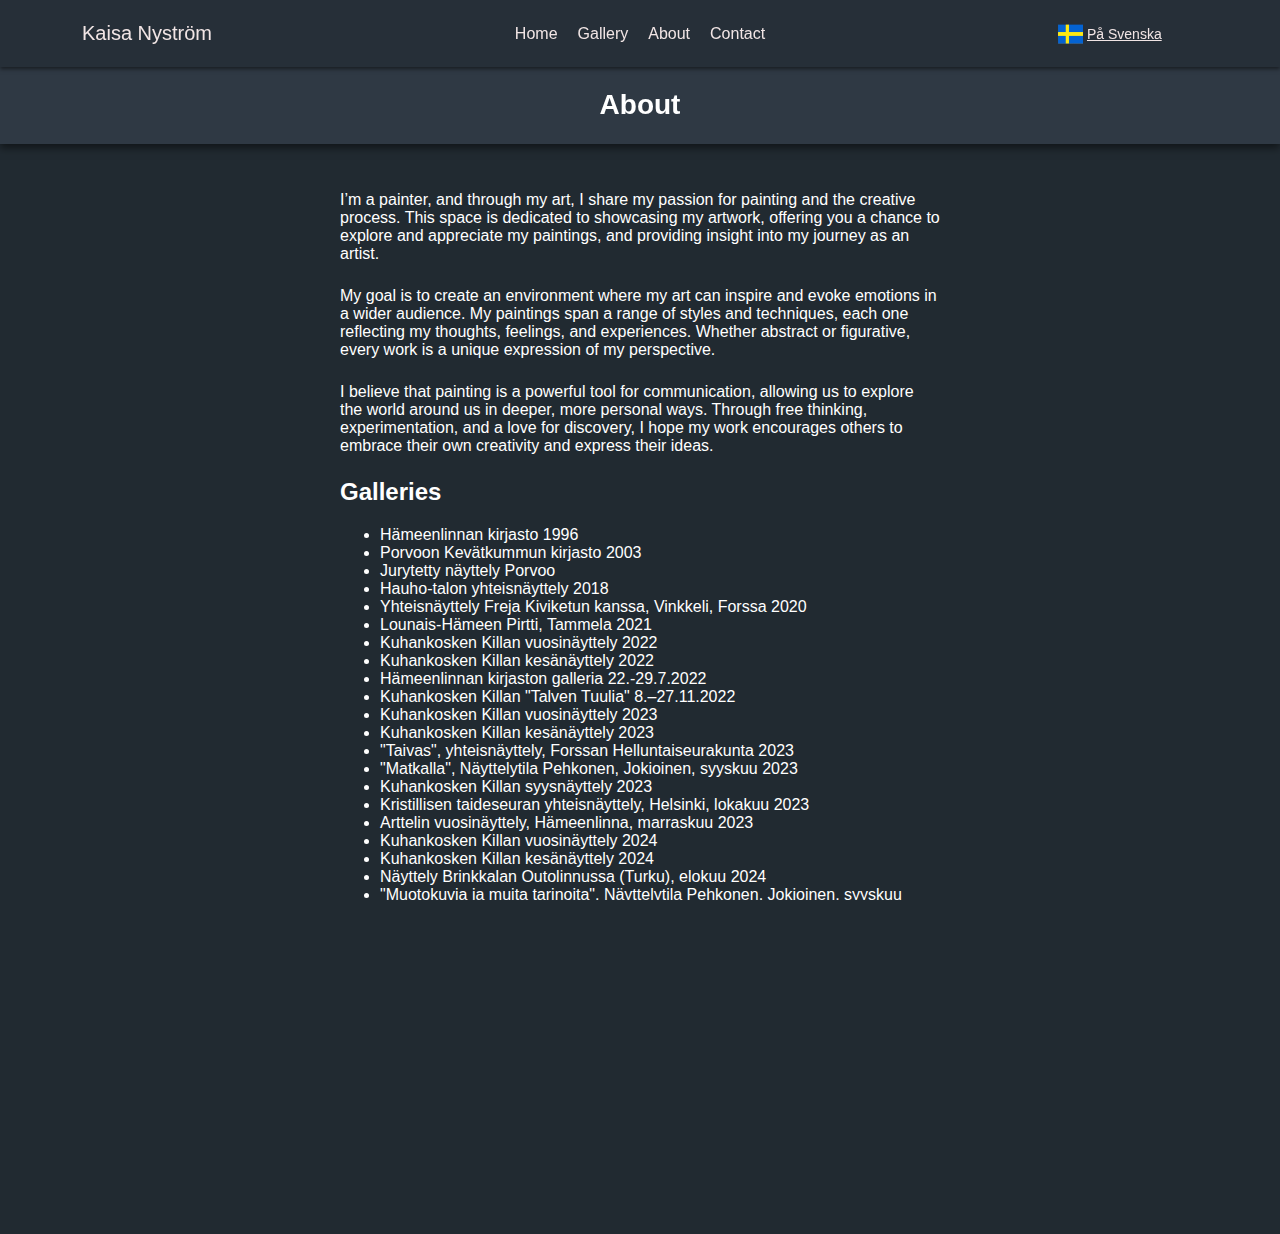
<file: www/about.html>
<!DOCTYPE html>
<html lang="en">
<head>
    <meta charset="UTF-8">
    <meta name="viewport" content="width=device-width, initial-scale=1.0">
    <title>About Page</title>
    <link rel="stylesheet" href="styles.css">
</head>

<body>
    <header>
        <div class="header">
            <div class="nimi">
                <nav>
                    <ul>
                        <li><a href="index.html">Kaisa Nyström</a></li>
                    </ul>
                </nav>
            </div>
            <nav>
                <ul>
                    <li><a href="index.html">Home</a></li>
                    <li><a href="gallery.html">Gallery</a></li> 
                    <li><a href="about.html">About</a></li>
                    <li><a href="contact.html">Contact</a></li>

                </ul>
            </nav>

            <div class="language">
                <nav>
                    <a href="svenska.html">
                    <img src="images/SVENSKA.png" alt="Swedish flag">
                    <span>På Svenska</span>
                    </a>
                </nav>
            </div>
        </div>
    </header>

    <div class="dropdown">
        <!-- Image as the dropdown button -->
        <button class="dropdown-button" onclick="toggleDropdown()">
            <img src="images/menu.png" alt="Menu Icon" width="30" height="30">
            </button>
    <div class="dropdown-content">
        <a href="index.html">Home</a>
        <a href="gallery.html">Gallery</a>
        <a href="contact.html">Contact</a>
        <a href="svenska.html">På Svenska</a>
    </div>
    </div>

<section class="title">
    <div class="introduction">
        <div class="introduction-h1">
            <h1>About</h1>
        </div>
    </div>
</section>

<div class="about-text">
    <p>I’m a painter, and through my art, I share my passion for painting and the creative process. This space is dedicated to showcasing my artwork, offering you a chance to explore and appreciate my paintings, and providing insight into my journey as an artist.</p>
    <p>My goal is to create an environment where my art can inspire and evoke emotions in a wider audience. My paintings span a range of styles and techniques, each one reflecting my thoughts, feelings, and experiences. Whether abstract or figurative, every work is a unique expression of my perspective.</p>
    <p>I believe that painting is a powerful tool for communication, allowing us to explore the world around us in deeper, more personal ways. Through free thinking, experimentation, and a love for discovery, I hope my work encourages others to embrace their own creativity and express their ideas.</p>
    <H2> Galleries</H2>
        <ul>
            <li>Hämeenlinnan kirjasto 1996</li>
            <li>Porvoon Kevätkummun kirjasto 2003</li>
            <li>Jurytetty näyttely Porvoo</li>
            <li>Hauho-talon yhteisnäyttely 2018</li>
            <li>Yhteisnäyttely Freja Kiviketun kanssa, Vinkkeli, Forssa 2020</li>
            <li>Lounais-Hämeen Pirtti, Tammela 2021</li>
            <li>Kuhankosken Killan vuosinäyttely 2022</li>
            <li>Kuhankosken Killan kesänäyttely 2022</li>
            <li>Hämeenlinnan kirjaston galleria 22.-29.7.2022</li>
            <li>Kuhankosken Killan "Talven Tuulia" 8.–27.11.2022</li>
            <li>Kuhankosken Killan vuosinäyttely 2023</li>
            <li>Kuhankosken Killan kesänäyttely 2023</li>
            <li>"Taivas", yhteisnäyttely, Forssan Helluntaiseurakunta 2023</li>
            <li>"Matkalla", Näyttelytila Pehkonen, Jokioinen, syyskuu 2023</li>
            <li>Kuhankosken Killan syysnäyttely 2023</li>
            <li>Kristillisen taideseuran yhteisnäyttely, Helsinki, lokakuu 2023</li>
            <li>Arttelin vuosinäyttely, Hämeenlinna, marraskuu 2023</li>
            <li>Kuhankosken Killan vuosinäyttely 2024</li>
            <li>Kuhankosken Killan kesänäyttely 2024</li>
            <li>Näyttely Brinkkalan Outolinnussa (Turku), elokuu 2024</li>
            <li>"Muotokuvia ja muita tarinoita", Näyttelytila Pehkonen, Jokioinen, syyskuu 2024</li>
            <li>Galleria Theodor, Loviisa, lokakuu 2024</li>
            <li>Kuhankosken Killan syysnäyttely 2024</li>

        </ul>
</div>

<footer>
    <div class="footer-background">
        <div class="footer">
            <nav>
                <H3>Contact</H3>
                <p>Tammela, Finland
                <br>0401111222
                <br>ruusuorapihlaja7@gmail.com</p>
            </nav>

            <nav>
                <ul>
                    <li><h3>Pages</h3></li>
                    <li><a href="index.html">Home</a></li>
                    <li><a href="gallery.html">Gallery</a></li>
                    <li><a href="about.html">About</a></li>
                    <li><a href="contact.html">Contact</a></li>
                </ul>
            </nav>

            <nav>
                <div class="footer-content">
                    <h3 class="follow-text">Follow!</h3>
                    <div class="social-icons">
                            <a href="https://www.facebook.com" class="social-link">
                            <img src="images/facebookk.png" alt="Facebook">
                            <span>Facebook</span>
                        </a>
                            <a href="https://x.com" class="social-link">
                            <img src="images/xx.png" alt="Twitter">
                            <span>Twitter</span>
                        </a>
                            <a href="https://www.instagram.com" class="social-link">
                            <img src="images/instagramm.png" alt="Instagram">
                            <span>Instagram</span>
                        </a>
                    <!-- Add other social icons with text if needed -->
                    </div>
                </div>
            </nav>
        </div>
    </div>
</footer>

<div class="copyright-footer">
    <p class="copyright-text">&copy;2025 Gallery. All rights reserved.</p>
</div>

</body>
</html>
</file>
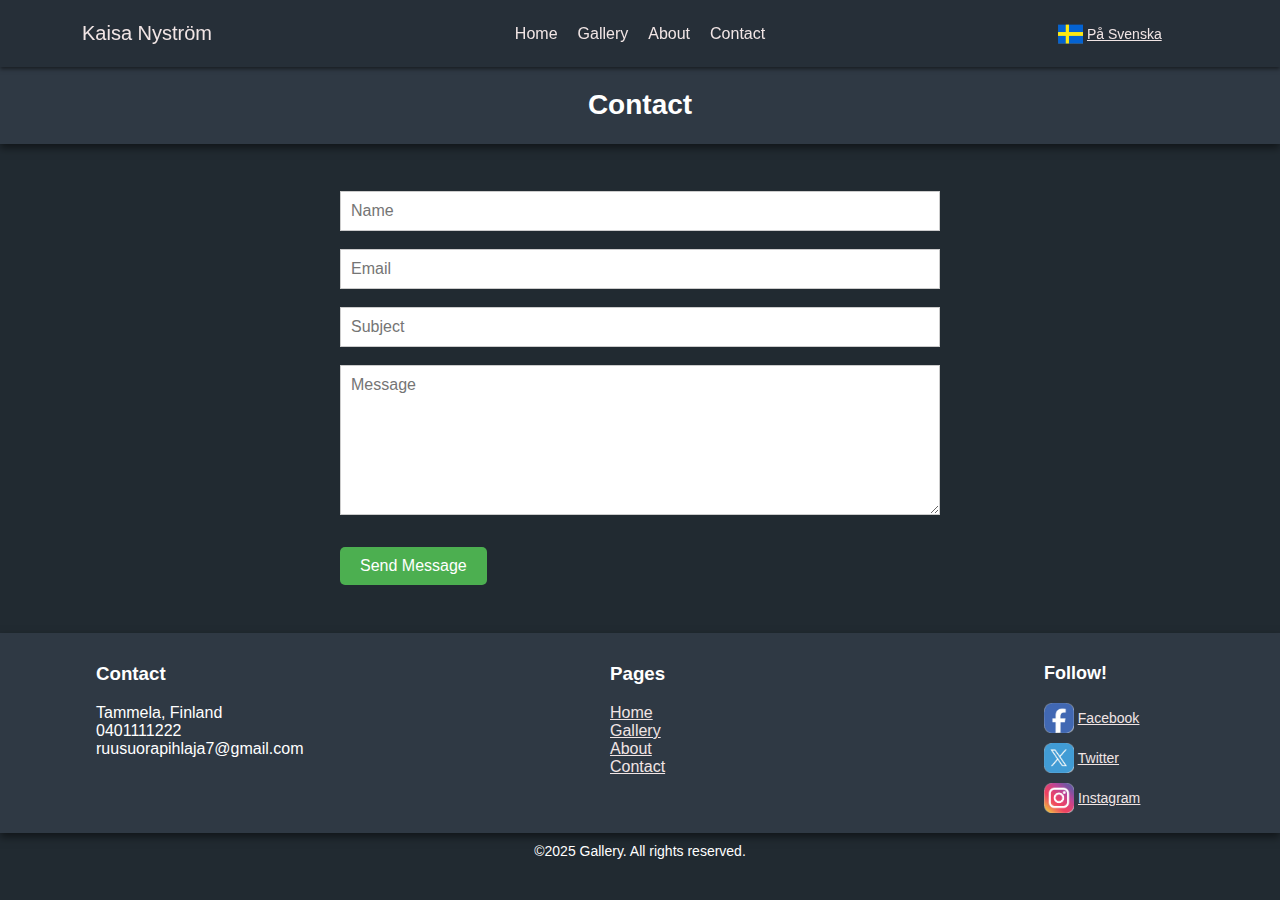
<file: www/contact.html>
<!DOCTYPE html>
<html lang="en">
<head>
    <meta charset="UTF-8">
    <meta name="viewport" content="width=device-width, initial-scale=1.0">
    <title>Contact Page</title>
    <link rel="stylesheet" href="styles.css">
</head>

<body>
    <header>
        <div class="header">

            <div class="nimi">
                <nav>
                    <ul>
                        <li><a href="index.html">Kaisa Nyström</a></li>
                    </ul>
                </nav>
            </div>

            <nav>
                <ul>
                    <li><a href="index.html">Home</a></li>
                    <li><a href="gallery.html">Gallery</a></li> 
                    <li><a href="about.html">About</a></li>
                    <li><a href="contact.html">Contact</a></li>
                </ul>
            </nav>

            <div class="language">
                <nav>
                    <a href="svenska.html">
                    <img src="images/SVENSKA.png" alt="Swedish flag">
                    <span>På Svenska</span>
                    </a>
                </nav>
            </div>

        </div>
    </header>
    <div class="dropdown">
        <!-- Image as the dropdown button -->
        <button class="dropdown-button" onclick="toggleDropdown()">
            <img src="images/menu.png" alt="Menu Icon" width="30" height="30">
            </button>
    <div class="dropdown-content">
        <a href="index.html">Home</a>
        <a href="gallery.html">Gallery</a>
        <a href="about.html">About</a>
        <a href="svenska.html">På Svenska</a>
    </div>
    </div>

<section class="title">
    <div class="introduction">
        <div class="introduction-h1">
            <h1>Contact</h1>
        </div>
    </div>
</section>

<form action="your-server-endpoint" method="post">
    <input type="text" id="name" name="name" placeholder="Name" required><br><br>

    <input type="email" id="email" name="email" placeholder="Email" required><br><br>

    <input type="text" id="subject" name="subject" placeholder="Subject" required><br><br>

    <textarea id="message" name="message" placeholder="Message" required></textarea><br><br>

    <button type="submit">Send Message</button>
</form>

<footer>
    <div class="footer-background">
        <div class="footer">

            <nav>
                <H3>Contact</H3>
                <p>Tammela, Finland
                <br>0401111222
                <br>ruusuorapihlaja7@gmail.com</p>
            </nav>

            <nav>
                <ul>
                    <li><h3>Pages</h3></li>
                    <li><a href="index.html">Home</a></li>
                    <li><a href="gallery.html">Gallery</a></li>
                    <li><a href="about.html">About</a></li>
                    <li><a href="contact.html">Contact</a></li>
                </ul>
            </nav>

            <nav>
                <div class="footer-content">
                    <h3 class="follow-text">Follow!</h3>
                    <div class="social-icons">
                            <a href="https://www.facebook.com" class="social-link">
                            <img src="images/facebookk.png" alt="Facebook">
                            <span>Facebook</span>
                        </a>
                            <a href="https://x.com" class="social-link">
                            <img src="images/xx.png" alt="Twitter">
                            <span>Twitter</span>
                        </a>
                            <a href="https://www.instagram.com" class="social-link">
                            <img src="images/instagramm.png" alt="Instagram">
                            <span>Instagram</span>
                        </a>
                    <!-- Add other social icons with text if needed -->
                    </div>
                </div>
            </nav>

        </div>
    </div>
</footer>

<div class="copyright-footer">
    <p class="copyright-text">&copy;2025 Gallery. All rights reserved.</p>
</div>

</body>
</html>
</file>
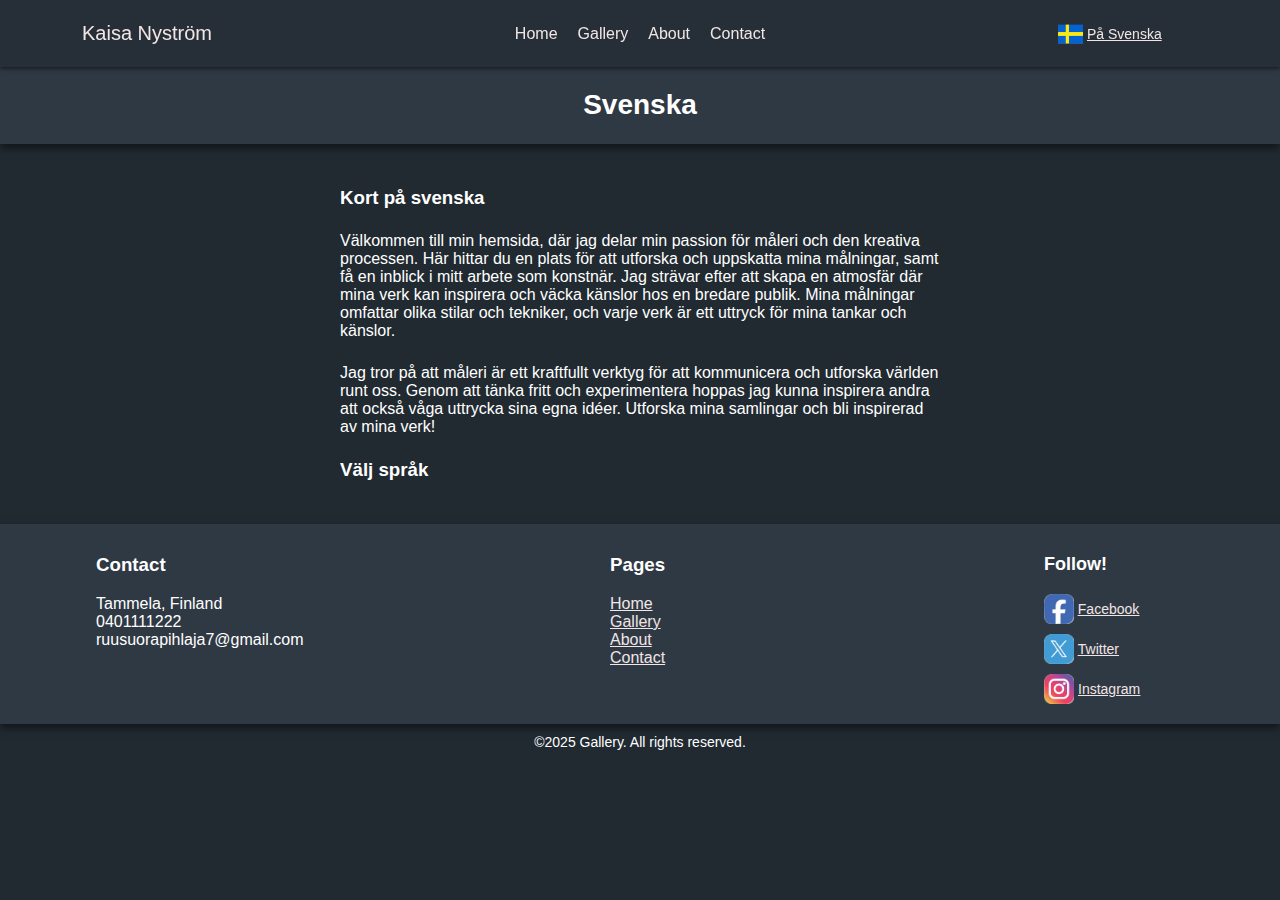
<file: www/svenska.html>
<!DOCTYPE html>
<html lang="se">
<head>
    <meta charset="UTF-8">
    <meta name="viewport" content="width=device-width, initial-scale=1.0">
    <title>Svensk sida</title>
    <link rel="stylesheet" href="styles.css">
</head>
<body>
    <header>
        <div class="header">
            <div class="nimi">
                <nav>
                    <ul>
                        <li><a href="index.html">Kaisa Nyström</a></li>
                    </ul>
                </nav>
            </div>
            <nav>
                <ul>
                    <li><a href="index.html">Home</a></li>
                    <li><a href="gallery.html">Gallery</a></li> 
                    <li><a href="about.html">About</a></li>
                    <li><a href="contact.html">Contact</a></li>

                </ul>
            </nav>

            <div class="language">
                <nav>
                    <a href="svenska.html">
                    <img src="images/SVENSKA.png" alt="Swedish flag">
                    <span>På Svenska</span>
                    </a>
                </nav>
            </div>
        </div>
    </header>
    <div class="dropdown">
        <!-- Image as the dropdown button -->
        <button class="dropdown-button" onclick="toggleDropdown()">
            <img src="images/menu.png" alt="Menu Icon" width="30" height="30">
            </button>
    <div class="dropdown-content">
        <a href="index.html">Home</a>
        <a href="gallery.html">Gallery</a>
        <a href="about.html">About</a>
        <a href="contact.html">Contact</a>
    </div>
    </div>
    
    <section class="title">
        <div class="introduction">
            <div class="introduction-h1">
                <h1>Svenska</h1>
            </div>
        </div>
    </section>

    <div class="about-text">
        <h3>Kort på svenska</h3>
        <p>Välkommen till min hemsida, där jag delar min passion för måleri och den kreativa processen. Här hittar du en plats för att utforska och uppskatta mina målningar, samt få en inblick i mitt arbete som konstnär. Jag strävar efter att skapa en atmosfär där mina verk kan inspirera och väcka känslor hos en bredare publik. Mina målningar omfattar olika stilar och tekniker, och varje verk är ett uttryck för mina tankar och känslor.</p>
        <p>Jag tror på att måleri är ett kraftfullt verktyg för att kommunicera och utforska världen runt oss. Genom att tänka fritt och experimentera hoppas jag kunna inspirera andra att också våga uttrycka sina egna idéer. Utforska mina samlingar och bli inspirerad av mina verk!</p>
        <h3>Välj språk</h3>
    </div>




    <footer>
        <div class="footer-background">
            <div class="footer">
                <nav>
                    <H3>Contact</H3>
                    <p>Tammela, Finland
                    <br>0401111222
                    <br>ruusuorapihlaja7@gmail.com</p>
                </nav>

                <nav>
                    <ul>
                        <li><h3>Pages</h3></li>
                        <li><a href="index.html">Home</a></li>
                        <li><a href="gallery.html">Gallery</a></li>
                        <li><a href="about.html">About</a></li>
                        <li><a href="contact.html">Contact</a></li>
                    </ul>
                </nav>

                <nav>
                    <div class="footer-content">
                        <h3 class="follow-text">Follow!</h3>
                        <div class="social-icons">
                                <a href="https://www.facebook.com" class="social-link">
                                <img src="images/facebookk.png" alt="Facebook">
                                <span>Facebook</span>
                            </a>
                                <a href="https://x.com" class="social-link">
                                <img src="images/xx.png" alt="Twitter">
                                <span>Twitter</span>
                            </a>
                                <a href="https://www.instagram.com" class="social-link">
                                <img src="images/instagramm.png" alt="Instagram">
                                <span>Instagram</span>
                            </a>
                        <!-- Add other social icons with text if needed -->
                        </div>
                    </div>
                </nav>
            </div>
        </div>
    </footer>

    <div class="copyright-footer">
        <p class="copyright-text">&copy;2025 Gallery. All rights reserved.</p>
    </div>
</body>
</html>
</file>
<file: www/styles.css>
body {
  font-family: Arial, Helvetica, sans-serif;
  background-color: rgb(33, 42, 49);
}

html, body {
  width: auto;
  height: 100%;
  overflow: auto;
  margin: 0 auto;
}

header {
  position: fixed;
  width: 100%;
  height: auto;
  background-color: rgba(33, 42, 49, 0.6);
  margin: 0 auto;
  z-index: 1000;
  box-shadow: 0 2px 4px rgba(0, 0, 0, 0.5);
}

header .header {
  width: 1200px;
  display: flex;
  justify-content: space-between;
  align-items: center;
  margin: 0 auto;
}

.header nav ul {
  list-style: none;
  margin: 0;
  padding: 0;
  display: flex;
  justify-content: flex-end;
  align-items: center;
}

.header nav li {
  display: inline-block;
  margin: 10px;
}

.header nav p {
  display: inline-block;
  margin: 10px;
}

.nimi nav {
  width: auto;
  color: #f1e5e5;
  font-size: 20px;
}

.language nav {
  width: 150.017px;
  text-align: left;
  display: flex;
}

/* Style for the dropdown container */
.dropdown {
position: relative;
display: none;/* Adjust the value as needed */
}

.mobile-header h2 {
  position: relative;
  display: none;
  text-align: center;
  align-items: center;
  justify-content: center;
  color: white;
  margin: 0 auto;
  padding: 20px;
  font-size: 25px;
  background-color: rgb(47, 57, 68);
}

/* Button styling (no text, only image) */
.dropdown-button {
  background-color: transparent; /* No background color */
  border: none; /* No border */
  cursor: pointer;
  padding: 0; /* Remove any default padding */
}

/* Dropdown menu hidden by default */
.dropdown-content {
  display: none;
  position: absolute;
  background-color: #f1f1f1;
  min-width: 160px;
  box-shadow: 0px 8px 16px rgba(0, 0, 0, 0.2);
  z-index: 1000;
  right: 0; /* Align to the right */
  left: auto; /* Override any left positioning */
}

/* Links inside the dropdown */
.dropdown-content a {
  color: black;
  padding: 12px 16px;
  text-decoration: none;
  display: block;
}

/* Change color of links on hover */
.dropdown-content a:hover {
  background-color: #ddd;
}

/* Show the dropdown menu when hovering over the button */
.dropdown:hover .dropdown-content {
  display: block;
}

.dropdown:hover .dropdown-button img {
  filter: brightness(0.8); /* Slightly darken the image when hovering */
}

nav {
  display: inline-block;
  padding: 10px 20px;   
  margin: 0 10px;     
  border: 2px solid rgba(33, 42, 49, 0);
  border-radius: 5px;
  background-color: rgba(33, 42, 49, 0);
}

nav a {
  text-decoration: none;
  color: #f1e5e5;
  display: flex;
  align-items: center;
}

nav li a:hover {
  text-decoration: underline
}

/* Target images within the first nav */
header nav img { 
  height: 30px; /* Adjust the height as needed */
  width: 25px;  /* Maintain aspect ratio */
}

.language span {
  font-size: 14px; /* Set text size */
  white-space: nowrap; /* Prevent text from wrapping to a new line */
  text-decoration: underline;
  margin-left: 4px;
}

.language span:hover {
  text-decoration: none;
}

.background-image {
  width: auto; /* Set the width of the container */
  height: 400px; /* Set the height of the container */
  overflow: hidden; /* Hide any overflow */
}

.meta {
  width: 100%; /* Image width should be 100% of the container */
  height: 100%; /* Set the image height to 100% of the container */
  object-fit: cover; /* Ensure the image covers the entire container and crops overflow */
}

.intro .introduction {
  width: 100%;
  height: auto;
  display: inline-block;
  position: relative;
  color: white;
  background-color: rgba(47, 57, 68, 1);
  text-align: center;
  align-items: center;
  z-index: 500;
  margin: 0;
  box-shadow: 0 4px 8px rgba(0, 0, 0, 0.5);
}

.introduction h1 {
  margin: 23.6px 0 23.6px 0;
  text-align: center;
  font-size: 28px;
}

.introduction p {
  margin: 0 0 23.6px 0;
}

.introduction-text {
  width: 600px;
  position: relative;
  display: inline-block;
  text-align: left;
  justify-content: center;
  margin: 0 auto;
}

.title .introduction {
  width: 100%;
  height: auto;
  display: inline-block;
  position: relative;
  color: white;
  background-color: rgba(47, 57, 68, 1);
  text-align: center;
  align-items: center;
  z-index: 500;
  padding: 65px 0 0 0;
  box-shadow: 0 4px 8px rgba(0, 0, 0, 0.5);
}

.about-text {
  width: 600px;
  height: auto;
  position: relative;
  padding: 23.6px 0 23.6px 0;
  align-items: center;
  text-align: left;
  color: white;
  vertical-align: middle;
  margin: 0 auto;
}

.about-text p {
  margin: 23.6px 0 23.6px 0;
}

.footer-background {
  width: 100%;
  height: 200px;
  background-color: rgba(47, 57, 68, 1);
  padding: 0;
  margin: 0 auto;
  position: sticky;
  bottom: 0;
  z-index: 1;
  box-shadow: 0 4px 8px rgba(0, 0, 0, 0.5);
}

.footer-background2 {
  width: 100%;
  height: 200px;
  background-color: rgba(47, 57, 68, 1);
  padding: 0;
  margin: 0 auto;
  position: absolute;
  bottom: 36px;
  z-index: 1;
  box-shadow: 0 4px 8px rgba(0, 0, 0, 0.5);
}

.footer nav {
  width: 220px;
  height: 150px;
}

.footer {
  width: 1200px;
  max-width: 90%;
  height: auto;
  display: flex;
  background-color: rgba(47, 57, 68, 1);
  color: white;
  text-align: left;
  margin: 0 auto;
  padding: 0;
  justify-content: space-between;
  align-items: center;
}

.footer nav ul {
  list-style: none;
  margin: 0;
  padding: 0;
  display: flex;
  justify-content: flex-end;
  align-items: center;
  flex-direction: column;
}

.footer nav h3 {
  width: 60px;
}

.footer nav a {
  width: 60px;
  text-decoration: underline;
}

.footer nav a:hover {
  text-decoration: none;
}

/* Target images within the footer */

.footer-content {
  display: flex;
  align-items: center; /* Vertically center the content */
  flex-direction: column;
}

.follow-text {
  font-size: 18px; /* Adjust the font size */
  font-weight: bold; /* Make the text bold */
  color: white; /* White text color */
  margin: 18.72px 0 18.72px 0; /* Adds space between text and social icons */
  text-align: left; /* Align the text to the left */
}

.social-link {
  display: flex; /* Keep icon and text in a row */
  align-items: center; /* Vertically align icon and text */
  text-decoration: none; /* Remove underline from links */
  margin-bottom: 10px;
}

.social-link img {
  width: 30px; /* Set the size of the icons */
  height: 30px;
}

.social-link span {
  font-size: 14px; /* Set text size */
  white-space: nowrap; /* Prevent text from wrapping to a new line */
  text-decoration: underline;
  margin-left: 4px;
}

.social-link span:hover {
  text-decoration: none;
}

.footer-text {
  margin-left: 20px; /* Adds space between the social icons and the footer text */
}

/* Copyright Footer Container */
.copyright-footer {
  background-color: #212a31; /* Footer background color */
  color: #fff; /* Text color */
  text-align: center; /* Center the text */
  padding: 10px; /* Padding for spacing */
  font-size: 14px; /* Font size */
  position: sticky;
  justify-content: center;
  align-items: center;
  z-index: 0;
}

.copyright-footer2 {
  background-color: #212a31; /* Footer background color */
  color: #fff; /* Text color */
  text-align: center; /* Center the text */
  padding: 10px; /* Padding for spacing */
  font-size: 14px; /* Font size */
  position: absolute;
  margin: 0 auto;
  bottom: 0;
  width: auto;
  height: auto;
  left: 0;
  right: 0;
  z-index: 0;
}

/* Copyright Text */
.copyright-text {
  margin: 0; /* Remove default margin */
}

input, textarea {
  width: 100%; /* Make input and textarea fields take full width */
  padding: 10px; /* Add padding for better spacing inside the fields */
  font-size: 16px; /* Make text inside the fields larger */
  border-radius: 0px; /* Rounded corners */
  border: 1px solid #ccc; /* Light border */
  box-sizing: border-box; /* Ensure padding is included in the width */
  font: 1em sans-serif;
}

textarea {
  height: 150px; /* Make the textarea taller */
}

/* Add some basic styling for form layout */

label {
  font-size: 18px;
  display: block;
  margin-bottom: 5px;
}

button {
  padding: 10px 20px;
  font-size: 16px;
  background-color: #4CAF50;
  color: white;
  border: none;
  border-radius: 5px;
  cursor: pointer;
  margin-top: 10px;
}

button:hover {
  background-color: #45a049; /* Change color on hover */
}

/*front page mini gallery*/
.gallery {
  padding: 0px 23.6px 23.6px 23.6px; /* Adjust the top padding to move the gallery down */
  position: relative; /* Add relative positioning */
  z-index: 600; /* Set a z-index higher than the image and intro */
  width: 1200px;
  align-items: center;
  margin: 0 auto;
}

/* Parent Container for Painting Boxes */
.painting-boxes {
  display: grid;
  grid-template-columns: repeat(auto-fill, minmax(300px, 1fr)); /* Responsive grid */
  gap: 20px; /* Space between boxes */
}


/* Individual Painting Box */
.painting-box {
  box-sizing: border-box;
  border: 1px solid #ddd; /* Border for the box */
  border-radius: 8px; /* Rounded corners */
  padding: 15px; /* Inner spacing */
  text-align: center; /* Center content */
  background: #f9f9f9; /* Light background */
}

.painting-box:hover {
  transform: translateY(-5px); /* Slight lift on hover */
  box-shadow: 0 4px 8px rgba(0, 0, 0, 0.1); /* Shadow on hover */
}

/* Text Styles */
.painting-box h2 {
  margin: 10px 0;
  font-size: 1.2em;
  color: #333;
}

.painting-box p {
  margin: 5px 0;
  font-size: 0.9em;
  color: #666;
}

.painting-box .price {
  font-weight: bold;
  color: #000;
}

/* Add to Cart Button */
.painting-box .add-to-cart {
  display: inline-block;
  margin-top: 10px;
  padding: 10px 20px;
  background: #007bff;
  color: #fff;
  border: none;
  border-radius: 5px;
  cursor: pointer;
  transition: background 0.3s ease;
}

.painting-box .add-to-cart:hover {
  background: #0056b3;
}

.gallery h2 {
  text-align: center;
  color: white;
  font-size: 22px;
  margin: 47.2px 0 23.6px 0;
}

.image-grid {
  display: grid;
  grid-template-columns: repeat(auto-fit, minmax(250px, 1fr));
  /* Responsive grid */
  padding: 23.6px 0 23.6px 0;
  margin-top: 23.6px;
  gap: 20px;
}

.image-grid img {
  width: 100%;
  height: auto;
  border-radius: 5px;
  cursor: pointer;
  /* Add cursor pointer to indicate clickability */
  transition: transform 0.3s ease;
  /* Add a smooth transition effect */
}

.image-grid img:hover {
  transform: scale(1.05);
  /* Slightly scale up image on hover */
}

.lightbox {
  display: none;
  position: fixed;
  top: 0;
  width: 100%;
  height: 100%;
  background-color: rgba(0, 0, 0, 0.8);
  justify-content: center;
  z-index: 1100;
  margin-bottom: 0;
  border-radius: 0;
  /* Ensure lightbox is on top */
}

.lightbox-content {
  position: relative;
  max-width: 90%;
}

.lightbox-content img {
  position: relative;
  width: 100%;
  height: auto;
  max-height: 100%;
}

/* comment */

input, textarea {
  width: 100%; /* Make input and textarea fields take full width */
  padding: 10px; /* Add padding for better spacing inside the fields */
  font-size: 16px; /* Make text inside the fields larger */
  border-radius: 0px; /* Rounded corners */
  border: 1px solid #ccc; /* Light border */
  box-sizing: border-box; /* Ensure padding is included in the width */
  font: 1em sans-serif;
}

textarea {
  height: 150px; /* Make the textarea taller */
}

/* Add some basic styling for form layout */
form {
  max-width: 600px; /* Limit the form width */
  margin: 0 auto; /* Center the form */
  padding: 47.2px 0 47.2px 0;
}

label {
  font-size: 18px;
  display: block;
  margin-bottom: 5px;
}

button {
  padding: 10px 20px;
  font-size: 16px;
  background-color: #4CAF50;
  color: white;
  border: none;
  border-radius: 5px;
  cursor: pointer;
  margin-top: 10px;
}

button:hover {
  background-color: #45a049; /* Change color on hover */
}

@media (min-width: 360px) and (max-width: 600px) {

  body {
    font-family: Arial, Helvetica, sans-serif;
    background-color: rgb(33, 42, 49);
    margin: 0; /* Remove default body margins */
  }
  
  html, body {
    width: 100%;
    height: 100%;
    overflow-x: hidden; /* Hide horizontal scrollbar */
  }
  
  header {
    display: none;
    position: fixed;
    top: 0;
    left: 0;
    width: 100%;
    background-color: rgba(33, 42, 49, 0.6);
    z-index: 1000;
    box-shadow: 0 2px 4px rgba(0, 0, 0, 0.5);
    padding: 10px 0; /* Add padding for mobile */
  }
  
  .header {
    width: 100%;
    display: flex;
    justify-content: space-between;
    align-items: center;
    padding: 0 20px; /* Add padding for mobile */
  }
  
  .header nav ul {
    list-style: none;
    margin: 0;
    padding: 0;
    display: flex;
    flex-direction: column; /* Make navigation vertical on mobile */
    align-items: center;
    position: absolute; /* Position navigation off-screen initially */
    top: 60px; /* Adjust top position as needed */
    left: 0;
    right: 0;
    background-color: rgba(33, 42, 49, 0.8); /* Add background to mobile menu */
    text-align: center;
    visibility: hidden; /* Hide navigation initially */
    opacity: 0;
    transition: opacity 0.3s ease-in-out, visibility 0.3s ease-in-out;
  }
  
  .header nav ul.active {
    visibility: visible;
    opacity: 1;
  }
  
  .header nav li {
    display: block;
    margin: 15px 0;
  }
  
  .header nav p {
    display: block;
    margin: 10px 0;
  }
  
  .nimi nav {
    width: auto;
  }
  
  .language nav {
    width: auto;
    text-align: left;
    display: flex;
  }

  /* Style for the dropdown container */
  .dropdown {
  position: relative;
  display: inline;
  left: 90%; /* Move to the right */
  z-index: 1000;
  margin-right: 10px;
}

.mobile-header h2 {
  position: relative;
  display: flex;
  text-align: center;
  align-items: center;
  justify-content: center;
  color: white;
  margin: 0 auto;
  padding: 20px;
  background-color: rgb(47, 57, 68);
}

/* Button styling (no text, only image) */
.dropdown-button {
  background-color: transparent; /* No background color */
  border: none; /* No border */
  cursor: pointer;
  padding: 0; /* Remove any default padding */
  
}

/* Dropdown menu hidden by default */
.dropdown-content {
  display: none;
  position: absolute;
  background-color: #f1f1f1;
  min-width: 160px;
  box-shadow: 0px 8px 16px rgba(0, 0, 0, 0.2);
  z-index: 1000;
  right: 0; /* Align to the right */
  left: auto; /* Override any left positioning */
}

/* Links inside the dropdown */
.dropdown-content a {
  color: black;
  padding: 12px 16px;
  text-decoration: none;
  display: block;
}

/* Change color of links on hover */
.dropdown-content a:hover {
  background-color: #ddd;
}

/* Show the dropdown menu when hovering over the button */
.dropdown:hover .dropdown-content {
  display: block;
}

.dropdown:hover .dropdown-button img {
  filter: brightness(0.8); /* Slightly darken the image when hovering */
}

  
  nav {
    display: inline-block;
    padding: 10px 20px;
    margin: 0 10px;
    border: 2px solid rgba(33, 42, 49, 0);
    border-radius: 5px;
    background-color: rgba(33, 42, 49, 0);
  }
  
  nav a {
    text-decoration: none;
    color: #f1e5e5;
    display: flex;
    align-items: center;
  }
  
  nav li a:hover {
    text-decoration: underline;
  }
  
  header nav img {
    height: 30px;
    width: 25px;
  }
  
  .language span {
    font-size: 14px;
    white-space: nowrap;
    text-decoration: underline;
    margin-left: 4px;
  }
  
  .language span:hover {
    text-decoration: none;
  }
  
  .background-image {
    width: 100%; /* Make background image responsive */
    height: auto;
    overflow: hidden;
  }
  
  .meta {
    width: 100%;
    height: auto; /* Adjust height for mobile */
    object-fit: cover;
  }
  
  .intro .introduction {
    width: auto;
    height: auto;
    display: block;
    position: relative; /* Use relative positioning for better control */
    top: -4px;
    color: white;
    background-color: rgba(47, 57, 68, 1);
    text-align: center;
    padding: 20px; /* Add padding for mobile */
    z-index: 500;
    margin: 0;
    box-shadow: 0 4px 8px rgba(0, 0, 0, 0.5);
  }
  
  .introduction h1 {
    margin: 23.6px 0 23.6px 0;
    text-align: center;
    font-size: 24px; /* Adjust font size for mobile */
  }
  
  .introduction p {
    margin: 0 0 23.6px 0;
    font-size: 16px; /* Adjust font size for mobile */
  }
  
  .introduction-text {
    width: 90%; /* Adjust width for mobile */
    position: relative;
    display: block;
    text-align: left;
    justify-content: center;
    margin: 0 auto;
  }
  
  .title .introduction {
    width: auto;
    height: auto;
    display: block;
    position: relative;
    color: white;
    background-color: rgba(47, 57, 68, 1);
    text-align: center;
    padding: 20px; /* Add padding for mobile */
    z-index: 500;
    margin: 0;
    box-shadow: 0 4px 8px rgba(0, 0, 0, 0.5);
  }
  
  .about-text {
    width: 90%; /* Adjust width for mobile */
    height: auto;
    position: relative;
    padding: 23.6px 0 23.6px 0;
    align-items: center;
    text-align: left;
    color: white;
    vertical-align: middle;
    margin: 0 auto;
  }
  
  .about-text p {
    margin: 23.6px 0 23.6px 0;
    font-size: 16px; /* Adjust font size for mobile */
  }
  
  .footer-background {
    width: 100%;
    height: auto; /* Remove fixed height */
    background-color: rgba(47, 57, 68, 1);
    padding: 20px 0; /* Add padding for mobile */
    margin: 0 auto;
    position: relative; /* Remove sticky positioning */
    z-index: 1;
    box-shadow: 0 4px 8px rgba(0, 0, 0, 0.5);
  }
  
  .footer-background2 {
    width: 100%;
    height: auto; /* Remove fixed height */
    background-color: rgba(47, 57, 68, 1);
    padding: 20px 0; /* Add padding for mobile */
    margin: 0 auto;
    position: relative; /* Remove sticky positioning */
    z-index: 1;
    box-shadow: 0 4px 8px rgba(0, 0, 0, 0.5);
  }
  
  .footer {
    width: 100%;
    max-width: 90%;
    height: auto;
    display: flex;
    flex-direction: column; /* Make footer vertical on mobile */
    align-items: center; /* Center content vertically */
    background-color: rgba(47, 57, 68, 1);
    color: white;
    margin: 0 auto;
    padding: 20px 0; /* Add padding for mobile */
  }

  .footer-content {
    display: flex;
    flex-direction: column;
    align-items: start;
  }
  
  .footer nav {
    width: 100%; /* Make navigation full width on mobile */
    height: auto;
    margin-bottom: 20px; /* Add spacing between sections */
  }
  
  .footer nav ul {
    list-style: none;
    margin: 0;
    padding: 0;
    display: flex;
    flex-direction: column; /* Make navigation vertical */
    align-items: start;
  }
  
  .footer nav h3 {
    width: auto;
    margin-bottom: 10px;
  }
  
  .footer nav a {
    width: auto;
    text-decoration: underline;
    margin-bottom: 5px; /* Add spacing between links */
  }
  
  .footer nav a:hover {
    text-decoration: none;
  }
  
  input, textarea {
    width: 100%; /* Make input and textarea fields take full width */
    padding: 10px; /* Add padding for better spacing inside the fields */
    font-size: 16px; /* Make text inside the fields larger */
    border-radius: 0px; /* Rounded corners */
    border: 1px solid #ccc; /* Light border */
    box-sizing: border-box; /* Ensure padding is included in the width */
    font: 1em sans-serif;
  }
  
  textarea {
    height: 150px; /* Make the textarea taller */
  }
  
  /* Add some basic styling for form layout */
  
  label {
    font-size: 18px;
    display: block;
    margin-bottom: 5px;
  }
  
  button {
    padding: 10px 20px;
    font-size: 16px;
    background-color: #4CAF50;
    color: white;
    border: none;
    border-radius: 5px;
    cursor: pointer;
    margin-top: 10px;
  }
  
  button:hover {
    background-color: #45a049; /* Change color on hover */
  }
  
  /*front page mini gallery*/
  .gallery {
    padding: 0px 23.6px 23.6px 23.6px; /* Adjust the top padding to move the gallery down */
    position: relative; /* Add relative positioning */
    z-index: 600; /* Set a z-index higher than the image and intro */
    width: auto;
    align-items: center;
    margin: 0 auto;
  }
  
  .gallery h2 {
    text-align: center;
    color: white;
    font-size: 22px;
    margin: 47.2px 0 23.6px 0;
  }
  
  .image-grid {
    display: grid;
    grid-template-columns: repeat(auto-fit, minmax(250px, 1fr));
    /* Responsive grid */
    padding: 23.6px 0 23.6px 0;
    gap: 20px;
  }
  
  .image-grid img {
    width: 100%;
    height: auto;
    border-radius: 5px;
    cursor: pointer;
    /* Add cursor pointer to indicate clickability */
    transition: transform 0.3s ease;
    /* Add a smooth transition effect */
  }
  
  .image-grid img:hover {
    transform: scale(1.05);
    /* Slightly scale up image on hover */
  }
  
  .lightbox {
    display: none !important;
    position: fixed;
    top: 0;
    left: 0;
    width: 100%;
    height: 100%;
    background-color: rgba(0, 0, 0, 0.8);
    justify-content: center;
    align-items: center;
    z-index: 700;
    /* Ensure lightbox is on top */
  }
  
  .lightbox-content {
    position: fixed;
    max-width: 100%;
    max-height: 100%;
  }
  
  .lightbox-content img {
    position: relative;
    width: 100%;
    height: 100%;
  }
  
  /* comment */
  
  input, textarea {
    width: 100%; /* Make input and textarea fields take full width */
    padding: 10px 0 10px 10px; /* Add padding for better spacing inside the fields */
    font-size: 16px; /* Make text inside the fields larger */
    border-radius: 0px; /* Rounded corners */
    border: 1px solid #ccc; /* Light border */
    box-sizing: border-box; /* Ensure padding is included in the width */
    font: 1em sans-serif;
  }
  
  textarea {
    height: 150px; /* Make the textarea taller */
  }
  
  /* Add some basic styling for form layout */
  form { /* Limit the form width */
    width: auto;
    margin: 0 auto; /* Center the form */
    padding: 47.2px 47.2px 47.2px 47.2px;

  }
  
  label {
    font-size: 18px;
    display: block;
    margin-bottom: 5px;
  }
  
  button {
    padding: 10px 20px;
    font-size: 16px;
    background-color: #4CAF50;
    color: white;
    border: none;
    border-radius: 5px;
    cursor: pointer;
    margin-top: 10px;
  }
  
  button:hover {
    background-color: #45a049; /* Change color on hover */
  }
}

@media (min-width: 768px) and (max-width: 1024px) { 

  body {
    font-family: Arial, Helvetica, sans-serif;
    background-color: rgb(33, 42, 49);
    margin: 0; /* Remove default body margins */
  }
  
  html, body {
    width: 100%;
    height: 100%;
    overflow-x: hidden; /* Hide horizontal scrollbar */
  }
  
  header {
    display: none;
    position: fixed;
    top: 0;
    left: 0;
    width: 100%;
    background-color: rgba(33, 42, 49, 0.6);
    z-index: 1000;
    box-shadow: 0 2px 4px rgba(0, 0, 0, 0.5);
    padding: 10px 0; /* Add padding for mobile */
  }
  
  .header {
    width: 100%;
    display: flex;
    justify-content: space-between;
    align-items: center;
    padding: 0 20px; /* Add padding for mobile */
  }
  
  .header nav ul {
    list-style: none;
    margin: 0;
    padding: 0;
    display: flex;
    flex-direction: column; /* Make navigation vertical on mobile */
    align-items: center;
    position: absolute; /* Position navigation off-screen initially */
    top: 60px; /* Adjust top position as needed */
    left: 0;
    right: 0;
    background-color: rgba(33, 42, 49, 0.8); /* Add background to mobile menu */
    text-align: center;
    visibility: hidden; /* Hide navigation initially */
    opacity: 0;
    transition: opacity 0.3s ease-in-out, visibility 0.3s ease-in-out;
  }
  
  .header nav ul.active {
    visibility: visible;
    opacity: 1;
  }
  
  .header nav li {
    display: block;
    margin: 15px 0;
  }
  
  .header nav p {
    display: block;
    margin: 10px 0;
  }
  
  .nimi nav {
    width: auto;
  }
  
  .language nav {
    width: auto;
    text-align: left;
    display: flex;
  }

  /* Style for the dropdown container */
  .dropdown {
    position: relative;
    display: inline;
    left: 95%; /* Move to the right */
    z-index: 1000;
  }

  .mobile-header h2 {
    position: relative;
    display: flex;
    text-align: center;
    align-items: center;
    justify-content: center;
    color: white;
    margin: 0 auto;
    padding: 20px;
    background-color: rgb(47, 57, 68);
  }

/* Button styling (no text, only image) */
.dropdown-button {
  background-color: transparent; /* No background color */
  border: none; /* No border */
  cursor: pointer;
  padding: 0; /* Remove any default padding */
}

/* Dropdown menu hidden by default */
.dropdown-content {
  display: none;
  position: absolute;
  background-color: #f1f1f1;
  min-width: 160px;
  box-shadow: 0px 8px 16px rgba(0, 0, 0, 0.2);
  z-index: 1000;
  right: 0; /* Align to the right */
  left: auto; /* Override any left positioning */
}

/* Links inside the dropdown */
.dropdown-content a {
  color: black;
  padding: 12px 16px;
  text-decoration: none;
  display: block;
}

/* Change color of links on hover */
.dropdown-content a:hover {
  background-color: #ddd;
}

/* Show the dropdown menu when hovering over the button */
.dropdown:hover .dropdown-content {
  display: block;
}

.dropdown:hover .dropdown-button img {
  filter: brightness(0.8); /* Slightly darken the image when hovering */
}
  
  nav {
    display: inline-block;
    padding: 10px 20px;
    margin: 0 10px;
    border: 2px solid rgba(33, 42, 49, 0);
    border-radius: 5px;
    background-color: rgba(33, 42, 49, 0);
  }
  
  nav a {
    text-decoration: none;
    color: #f1e5e5;
    display: flex;
    align-items: center;
  }
  
  nav li a:hover {
    text-decoration: underline;
  }
  
  header nav img {
    height: 30px;
    width: 25px;
  }
  
  .language span {
    font-size: 14px;
    white-space: nowrap;
    text-decoration: underline;
    margin-left: 4px;
  }
  
  .language span:hover {
    text-decoration: none;
  }
  
  .background-image {
    width: 100%; /* Make background image responsive */
    height: auto;
    overflow: hidden;
  }
  
  .meta {
    width: 100%;
    height: auto; /* Adjust height for mobile */
    object-fit: cover;
  }
  
  .intro .introduction {
    width: auto;
    height: auto;
    display: block;
    position: relative; /* Use relative positioning for better control */
    top: -4px;
    color: white;
    background-color: rgba(47, 57, 68, 1);
    text-align: center;
    padding: 20px; /* Add padding for mobile */
    z-index: 500;
    margin: 0;
    box-shadow: 0 4px 8px rgba(0, 0, 0, 0.5);
  }
  
  .introduction h1 {
    margin: 23.6px 0 23.6px 0;
    text-align: center;
    font-size: 24px; /* Adjust font size for mobile */
  }
  
  .introduction p {
    margin: 0 0 23.6px 0;
    font-size: 16px; /* Adjust font size for mobile */
  }
  
  .introduction-text {
    width: 90%; /* Adjust width for mobile */
    position: relative;
    display: block;
    text-align: left;
    justify-content: center;
    margin: 0 auto;
  }
  
  .title .introduction {
    width: auto;
    height: auto;
    display: block;
    position: relative;
    color: white;
    background-color: rgba(47, 57, 68, 1);
    text-align: center;
    padding: 20px; /* Add padding for mobile */
    z-index: 500;
    margin: 0;
    box-shadow: 0 4px 8px rgba(0, 0, 0, 0.5);
  }
  
  .about-text {
    width: 90%; /* Adjust width for mobile */
    height: auto;
    position: relative;
    padding: 23.6px 0 23.6px 0;
    align-items: center;
    text-align: left;
    color: white;
    vertical-align: middle;
    margin: 0 auto;
  }
  
  .about-text p {
    margin: 23.6px 0 23.6px 0;
    font-size: 16px; /* Adjust font size for mobile */
  }
  
  .footer-background {
    width: 100%;
    height: auto; /* Remove fixed height */
    background-color: rgba(47, 57, 68, 1);
    padding: 20px 0; /* Add padding for mobile */
    margin: 0 auto;
    position: relative; /* Remove sticky positioning */
    z-index: 1;
    box-shadow: 0 4px 8px rgba(0, 0, 0, 0.5);
  }
  
  .footer-background2 {
    width: 100%;
    height: auto; /* Remove fixed height */
    background-color: rgba(47, 57, 68, 1);
    padding: 20px 0; /* Add padding for mobile */
    margin: 0 auto;
    position: relative; /* Remove sticky positioning */
    z-index: 1;
    box-shadow: 0 4px 8px rgba(0, 0, 0, 0.5);
  }
  
  .footer {
    width: 100%;
    max-width: 90%;
    height: auto;
    display: flex;
    flex-direction: column; /* Make footer vertical on mobile */
    align-items: center; /* Center content vertically */
    background-color: rgba(47, 57, 68, 1);
    color: white;
    margin: 0 auto;
    padding: 20px 0; /* Add padding for mobile */
  }

  .footer-content {
    display: flex;
    flex-direction: column;
    align-items: start;
  }
  
  .footer nav {
    width: 100%; /* Make navigation full width on mobile */
    height: auto;
    margin-bottom: 20px; /* Add spacing between sections */
  }
  
  .footer nav ul {
    list-style: none;
    margin: 0;
    padding: 0;
    display: flex;
    flex-direction: column; /* Make navigation vertical */
    align-items: start;
  }
  
  .footer nav h3 {
    width: auto;
    margin-bottom: 10px;
  }
  
  .footer nav a {
    width: auto;
    text-decoration: underline;
    margin-bottom: 5px; /* Add spacing between links */
  }
  
  .footer nav a:hover {
    text-decoration: none;
  }
  
  input, textarea {
    width: 100%; /* Make input and textarea fields take full width */
    padding: 10px; /* Add padding for better spacing inside the fields */
    font-size: 16px; /* Make text inside the fields larger */
    border-radius: 0px; /* Rounded corners */
    border: 1px solid #ccc; /* Light border */
    box-sizing: border-box; /* Ensure padding is included in the width */
    font: 1em sans-serif;
  }
  
  textarea {
    height: 150px; /* Make the textarea taller */
  }
  
  /* Add some basic styling for form layout */
  
  label {
    font-size: 18px;
    display: block;
    margin-bottom: 5px;
  }
  
  button {
    padding: 10px 20px;
    font-size: 16px;
    background-color: #4CAF50;
    color: white;
    border: none;
    border-radius: 5px;
    cursor: pointer;
    margin-top: 10px;
  }
  
  button:hover {
    background-color: #45a049; /* Change color on hover */
  }
  
  /*front page mini gallery*/
  .gallery {
    padding: 0px 23.6px 23.6px 23.6px; /* Adjust the top padding to move the gallery down */
    position: relative; /* Add relative positioning */
    z-index: 600; /* Set a z-index higher than the image and intro */
    width: auto;
    align-items: center;
    margin: 0 auto;
  }
  
  .gallery h2 {
    text-align: center;
    color: white;
    font-size: 22px;
    margin: 47.2px 0 23.6px 0;
  }
  
  .image-grid {
    display: grid;
    grid-template-columns: repeat(auto-fit, minmax(250px, 1fr));
    /* Responsive grid */
    padding: 23.6px 0 23.6px 0;
    gap: 20px;
  }
  
  .image-grid img {
    width: 100%;
    height: auto;
    border-radius: 5px;
    cursor: pointer;
    /* Add cursor pointer to indicate clickability */
    transition: transform 0.3s ease;
    /* Add a smooth transition effect */
  }
  
  .image-grid img:hover {
    transform: scale(1.05);
    /* Slightly scale up image on hover */
  }

  .lightbox {
    display: none !important;
    position: fixed;
    top: 0;
    left: 0;
    width: 100%;
    height: 100%;
    background-color: rgba(0, 0, 0, 0.8);
    justify-content: center;
    align-items: center;
    z-index: 700;
    /* Ensure lightbox is on top */
  }
  
  .lightbox-content {
    position: fixed;
    max-width: 90%;
    max-height: 90%;
  }
  
  .lightbox-content img {
    position: relative;
    width: 90%;
    height: 90%;
  }
  
  /* comment */
  
  input, textarea {
    width: 100%; /* Make input and textarea fields take full width */
    padding: 10px 0 10px 10px; /* Add padding for better spacing inside the fields */
    font-size: 16px; /* Make text inside the fields larger */
    border-radius: 0px; /* Rounded corners */
    border: 1px solid #ccc; /* Light border */
    box-sizing: border-box; /* Ensure padding is included in the width */
    font: 1em sans-serif;
  }
  
  textarea {
    height: 150px; /* Make the textarea taller */
  }
  
  /* Add some basic styling for form layout */
  form { /* Limit the form width */
    width: auto;
    margin: 0 auto; /* Center the form */
    padding: 47.2px 47.2px 47.2px 47.2px;

  }
  
  label {
    font-size: 18px;
    display: block;
    margin-bottom: 5px;
  }
  
  button {
    padding: 10px 20px;
    font-size: 16px;
    background-color: #4CAF50;
    color: white;
    border: none;
    border-radius: 5px;
    cursor: pointer;
    margin-top: 10px;
  }
  
  button:hover {
    background-color: #45a049; /* Change color on hover */
  }
}
</file>
